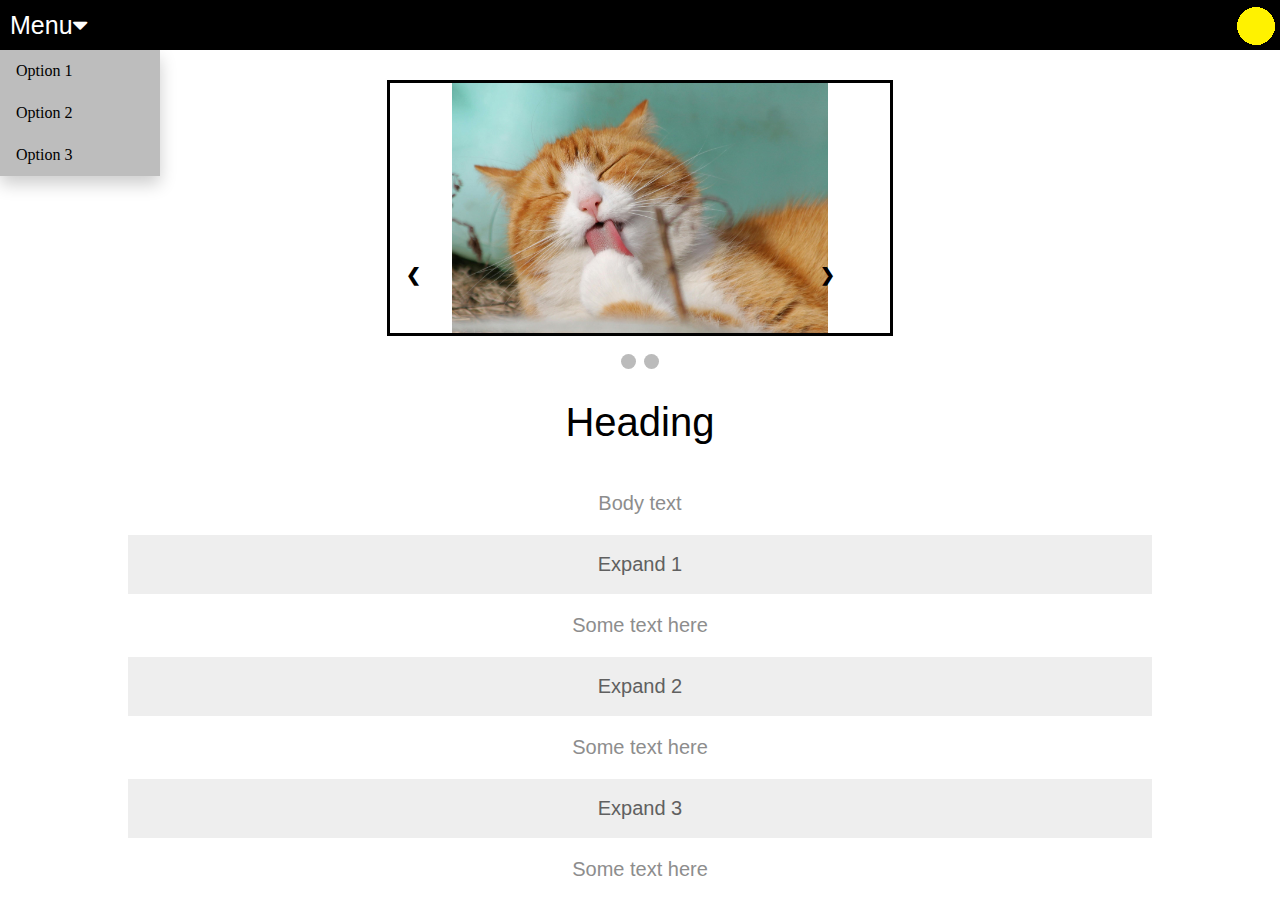
<file: index.html>
<!DOCTYPE html>
<html lang="en">
<head>
  <meta charset="UTF-8">
  <meta name="description" content="A normal website.">
  <meta name="keywords" content="webpage">
  <meta name="author" content="Joes Jules">
  <meta name="viewport" content="width=device-width, initial-scale=1.0">
  <title>An Actual Website</title>
  <link rel="stylesheet" href="styles.css">
  <link rel="stylesheet" href="https://cdnjs.cloudflare.com/ajax/libs/font-awesome/4.7.0/css/font-awesome.min.css">
</head>
<body>
  <div id="topnav">
    <div class="dropdown">
      <button class="dropbtn">Menu<i class="fa fa-caret-down"></i></button>
      <div class="dropdown-content">
        <a href="#">Option 1</a>
        <a href="#">Option 2</a>
        <a href="#">Option 3</a>
      </div>
    </div>
    <img src="images/sun.png" height="50" style="top:0;float:right">
  </div>
  <div id="slideshow-container">
    <div class="slide fade">
      <img class="cat" src="images/cat1.jpg">
    </div>
    <div class="slide fade">
      <img class="cat" src="images/cat2.jpg">
    </div>
    <div class="slide fade">
      <img class="cat" src="images/cat3.jpg">
    </div>
    <a id="prev" onclick="plusSlides(-1)">❮</a>
    <a id="next" onclick="plusSlides(1)">❯</a>
  </div>
  <br>

  <div style="text-align:center">
    <span class="dot" onclick="currentSlide(1)"></span>
    <span class="dot" onclick="currentSlide(2)"></span>
    <span class="dot" onclick="currentSlide(3)"></span>
  </div>

  <h1>Heading</h1>
  <p>Body text</p>

  <button class="collapsible">Expand 1</button>
  <div class="collapsible-content">
    <p>Some text here</p>
  </div>
  <button class="collapsible">Expand 2</button>
  <div class="collapsible-content">
    <p>Some text here</p>
  </div>
  <button class="collapsible">Expand 3</button>
  <div class="collapsible-content">
    <p>Some text here</p>
  </div>
</body>
<script src="script.js"></script>
</html>
</file>
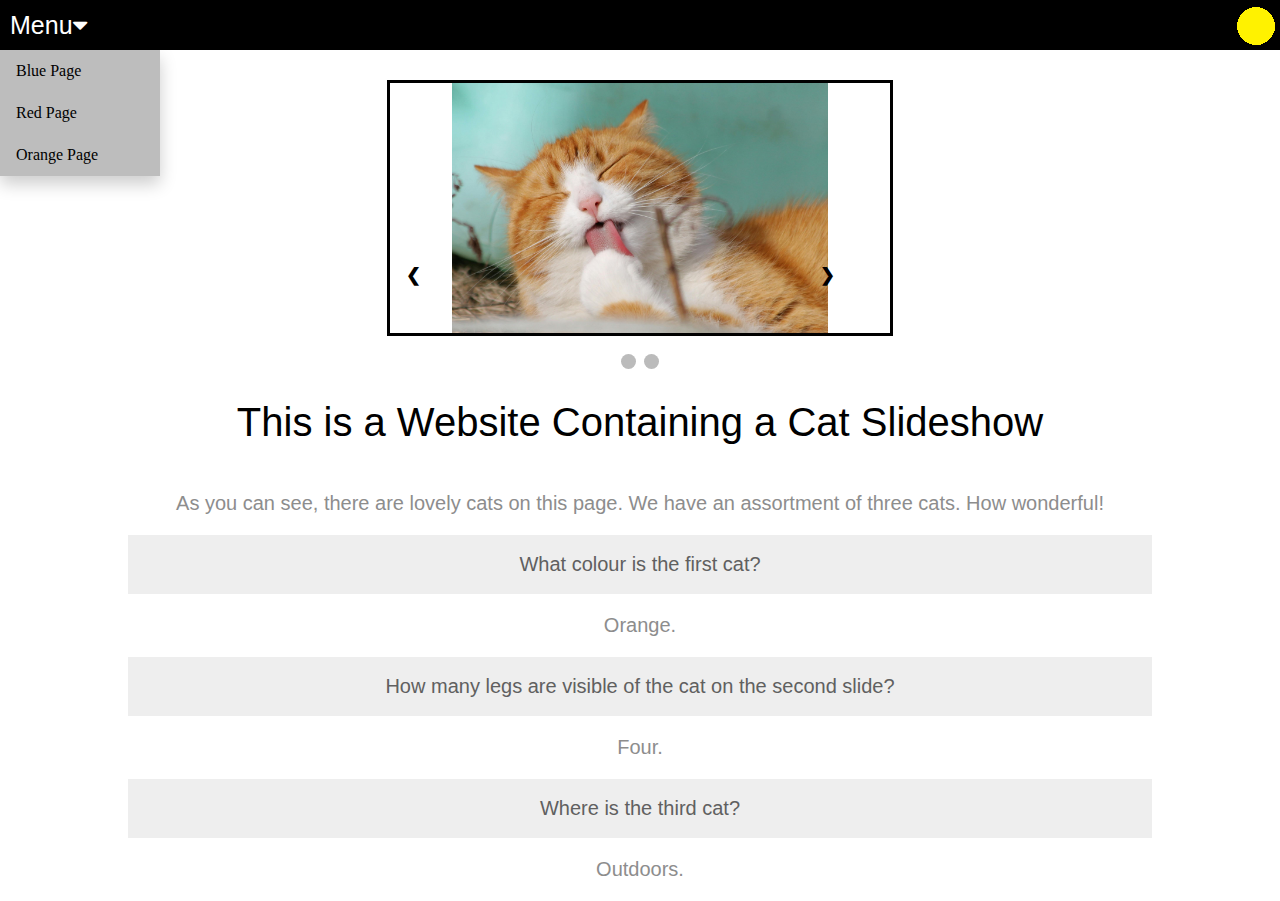
<file: pages/index.html>
<!DOCTYPE html>
<html lang="en">
<head>
  <meta charset="UTF-8">
  <meta name="description" content="A normal website.">
  <meta name="keywords" content="webpage,cats">
  <meta name="author" content="Richard Huynh">
  <meta name="viewport" content="width=device-width, initial-scale=1.0">
  <title>An Actual Website</title>
  <link rel="icon" type="image/x-icon" href="../favicons/main.ico">
  <link rel="stylesheet" href="../styles.css">
  <link rel="stylesheet" href="https://cdnjs.cloudflare.com/ajax/libs/font-awesome/4.7.0/css/font-awesome.min.css">
</head>
<body>
  <div id="topnav">
    <div class="dropdown">
      <button class="dropbtn">Menu<i class="fa fa-caret-down"></i></button>
      <div class="dropdown-content">
        <a href="blue.html">Blue Page</a>
        <a href="red.html">Red Page</a>
        <a href="orange.html">Orange Page</a>
      </div>
    </div>
    <img src="../images/sun.png" alt="Sun" height="50" style="top:0;float:right">
  </div>
  <div id="slideshow-container">
    <div class="slide fade">
      <img class="cat" src="../images/cat1.jpg" alt="Orange cat">
    </div>
    <div class="slide fade">
      <img class="cat" src="../images/cat2.jpg" alt="Cat on stairs">
    </div>
    <div class="slide fade">
      <img class="cat" src="../images/cat3.jpg" alt="Cat outdoors">
    </div>
    <a id="prev" onclick="plusSlides(-1)">❮</a>
    <a id="next" onclick="plusSlides(1)">❯</a>
  </div>
  <br>

  <div style="text-align:center">
    <span class="dot" onclick="currentSlide(0)"></span>
    <span class="dot" onclick="currentSlide(1)"></span>
    <span class="dot" onclick="currentSlide(2)"></span>
  </div>

  <h1>This is a Website Containing a Cat Slideshow</h1>
  <p>As you can see, there are lovely cats on this page. We have an assortment of three cats. How wonderful!</p>

  <button class="collapsible">What colour is the first cat?</button>
  <div class="collapsible-content">
    <p>Orange.</p>
  </div>
  <button class="collapsible">How many legs are visible of the cat on the second slide?</button>
  <div class="collapsible-content">
    <p>Four.</p>
  </div>
  <button class="collapsible">Where is the third cat?</button>
  <div class="collapsible-content">
    <p>Outdoors.</p>
  </div>
</body>
<script src="../script.js"></script>
</html>
</file>
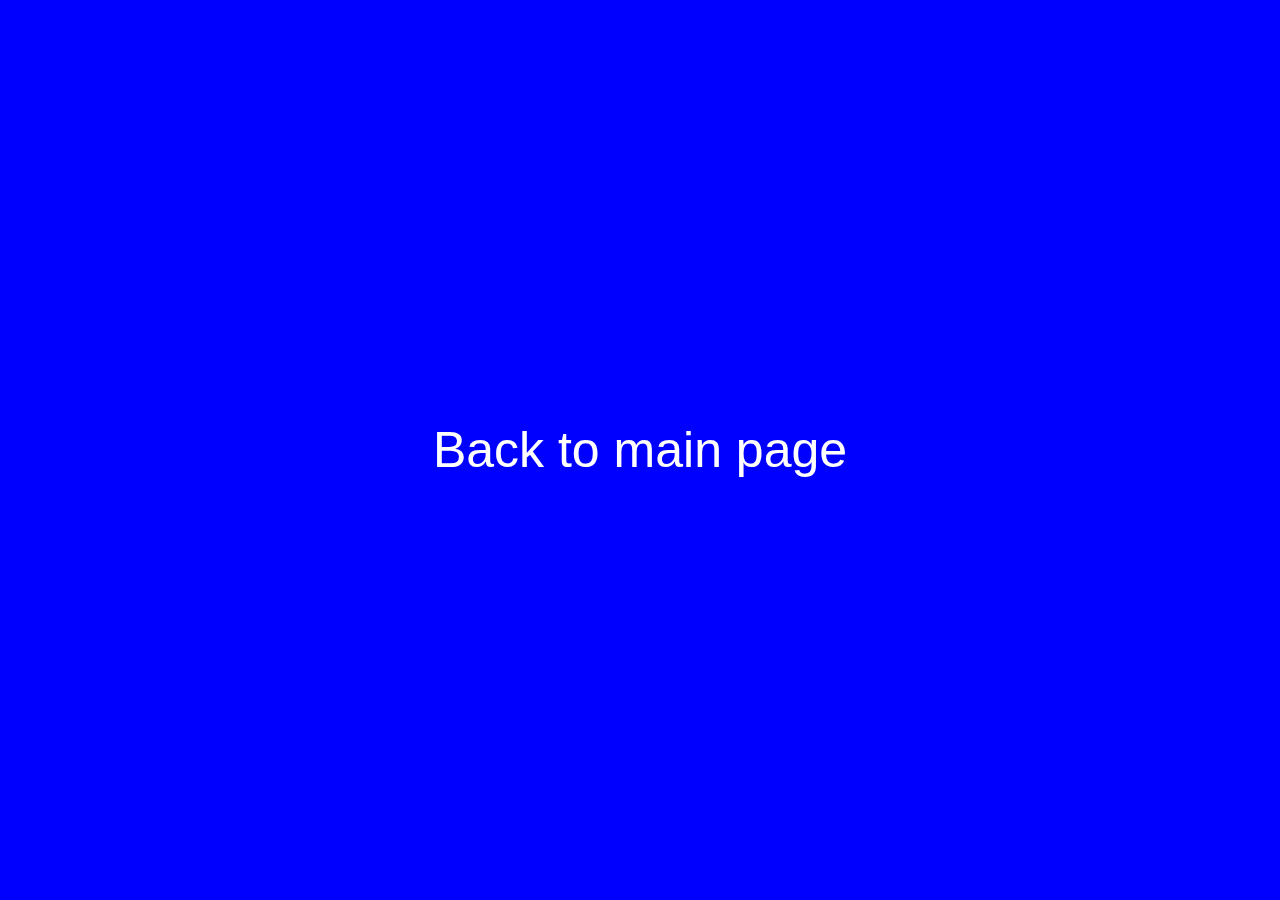
<file: pages/blue.html>
<!DOCTYPE html>
<html lang="en">
<head>
  <style>
    #link {
      position: absolute;
      top: 50%;
      left: 50%;
      transform: translate(-50%, -50%);
      color: #fff;
      text-decoration: none;
      font: 50px "Gill Sans", "Noto Sans", sans-serif;
    }
  </style>
  <meta charset="UTF-8">
  <meta name="description" content="A completely blue webpage.">
  <meta name="keywords" content="blue">
  <meta name="author" content="Richard Huynh">
  <meta name="viewport" content="width=device-width, initial-scale=1.0">
  <title>Blue Page</title>
  <link rel="icon" type="image/x-icon" href="../favicons/blue.ico">
</head>
<body style="background-color:blue">
  <a id="link" href="index.html">Back to main page</a>
</body>
</html>
</file>
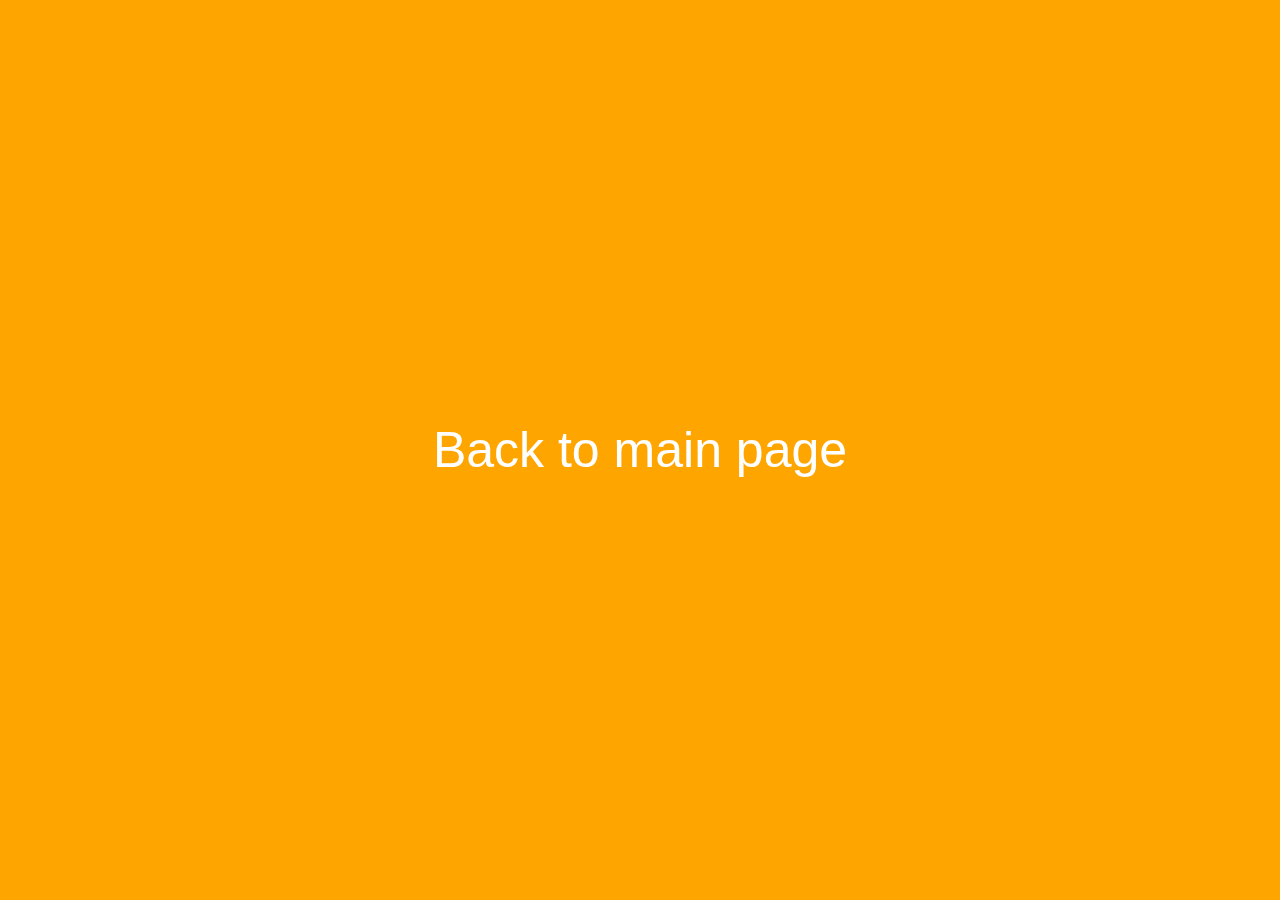
<file: pages/orange.html>
<!DOCTYPE html>
<html lang="en">
<head>
  <style>
    #link {
      position: absolute;
      top: 50%;
      left: 50%;
      transform: translate(-50%, -50%);
      color: #fff;
      text-decoration: none;
      font: 50px "Gill Sans", "Noto Sans", sans-serif;
    }
  </style>
  <meta charset="UTF-8">
  <meta name="description" content="A completely orange webpage.">
  <meta name="keywords" content="orange">
  <meta name="author" content="Richard Huynh">
  <meta name="viewport" content="width=device-width, initial-scale=1.0">
  <title>Orange Page</title>
  <link rel="icon" type="image/x-icon" href="../favicons/orange.ico">
</head>
<body style="background-color:orange">
  <a id="link" href="index.html">Back to main page</a>
</body>
</html>
</file>
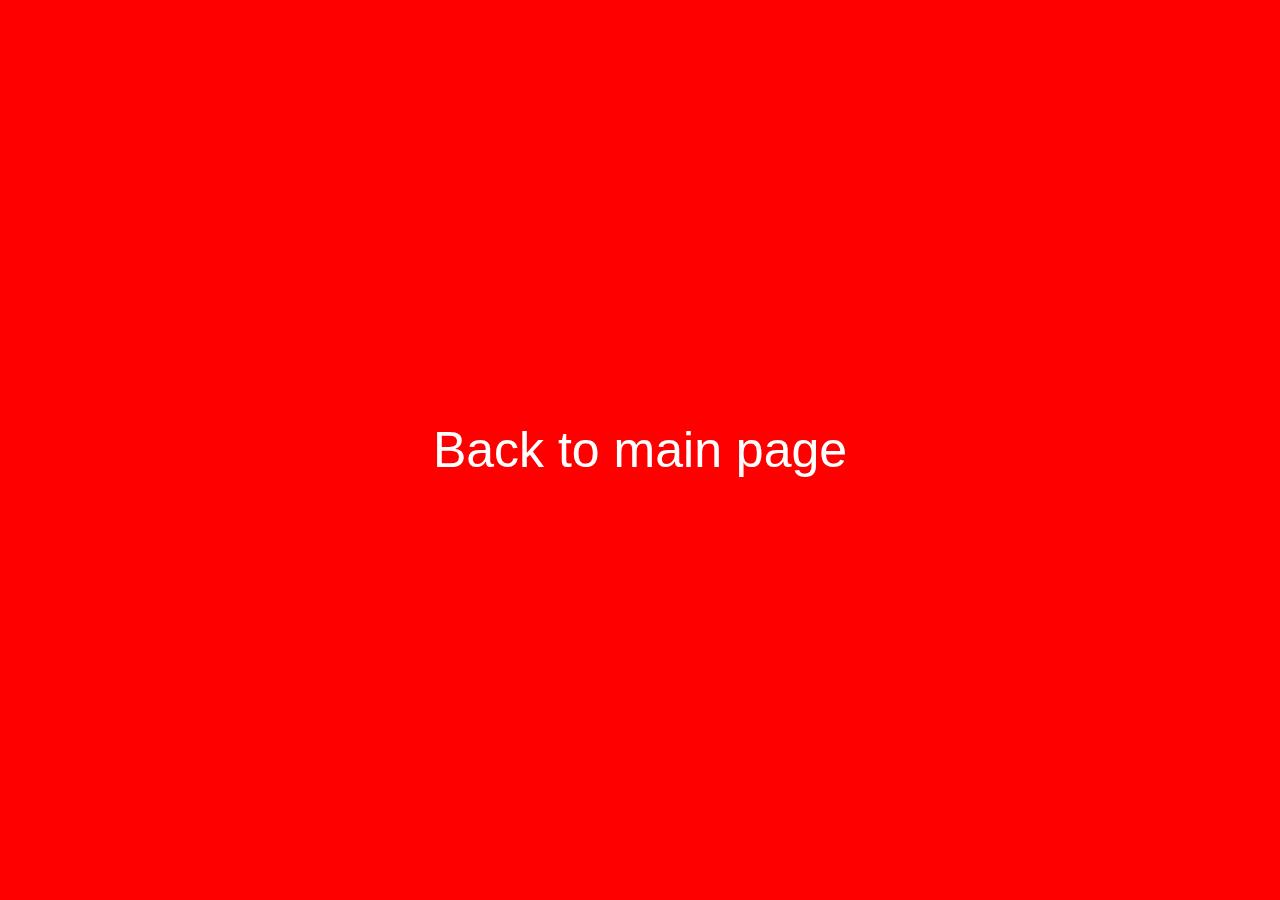
<file: pages/red.html>
<!DOCTYPE html>
<html lang="en">
<head>
  <style>
    #link {
      position: absolute;
      top: 50%;
      left: 50%;
      transform: translate(-50%, -50%);
      color: #fff;
      text-decoration: none;
      font: 50px "Gill Sans", "Noto Sans", sans-serif;
    }
  </style>
  <meta charset="UTF-8">
  <meta name="description" content="A completely red webpage.">
  <meta name="keywords" content="red">
  <meta name="author" content="Richard Huynh">
  <meta name="viewport" content="width=device-width, initial-scale=1.0">
  <title>Red Page</title>
  <link rel="icon" type="image/x-icon" href="../favicons/red.ico">
</head>
<body style="background-color:red">
  <a id="link" href="index.html">Back to main page</a>
</body>
</html>
</file>
<file: styles.css>
body {
  margin: 0;
  display: flex;
  flex-direction: column;
}

h1 {
  color: #000;
  text-align: center;
  font: 40px "Gill Sans", "Noto Sans", sans-serif;
}

p {
  color: #8d8d8d;
  text-align: center;
  font: 20px "Gill Sans", "Noto Sans", sans-serif;
}

.cat {
  width: 100%;
  height: 100%;
  object-fit: contain;
}

#topnav {
  background-color: #000;
  height: 50px;
}

.dropdown {
  float: left;
  overflow: hidden;
}

.dropbtn {
  height: 50px;
  padding: 10px;
  background-color: rgba(255, 255, 255, 0);
  border: none;
  color: #fff;
  font: 25px "Gill Sans", "Noto Sans", sans-serif;
}

.collapsible {
  margin: auto;
  background-color: #eee;
  color: #111;
  cursor: pointer;
  padding: 18px;
  width: 80%;
  border: none;
  text-align:center;
  color: #606060;
  transition-duration: 0.5s;
  font: 20px "Gill Sans", "Noto Sans", sans-serif;
}

.collapsible:hover {
  background-color: #ccc;
}

.dropdown-content {
  display: none;
  position: absolute;
  background-color: #bdbdbd;
  min-width: 160px;
  box-shadow: 0px 8px 16px 0px rgba(0,0,0,0.2);
  z-index: 1;
}

.dropdown-content a {
  float: none;
  color: black;
  padding: 12px 16px;
  text-decoration: none;
  display: block;
  text-align: left;
}

.dropdown-content a:hover {
  background-color: #ddd;
}

.dropdown:hover .dropdown-content {
  display: block;
}

#slideshow-container {
  width: 500px;
  height: 250px;
  margin: auto;
  margin-top: 30px;
  border-style:solid
}

#prev, #next {
  cursor: pointer;
  position: absolute;
  top: 30%;
  padding: 16px;
  margin-top: -22px;
  color: #000;
  font-weight: bold;
  font-size: 18px;
  transition: 0.6s ease;
  user-select: none;
  z-index: 1;
}

#next {
  float: right;
  right: 33.5%;
}

#prev:hover, #next:hover {
  background-color: rgba(0, 0, 0, 0.8);
}

.dot {
  cursor: pointer;
  height: 15px;
  width: 15px;
  margin: 0 2px;
  background-color: #bbb;
  border-radius: 50%;
  display: inline-block;
  transition: background-color 0.6s ease;
}

.active, .dot:hover {
  background-color: #717171;
}

.fade {
  animation-name: fade;
  animation-duration: 1.5s;
}

@keyframes fade {
  from {opacity: .4}
  to {opacity: 1}
}

.slide {
  width: 100%;
  height: 100%;
  object-fit: cover;
  display: none;
}
</file>
